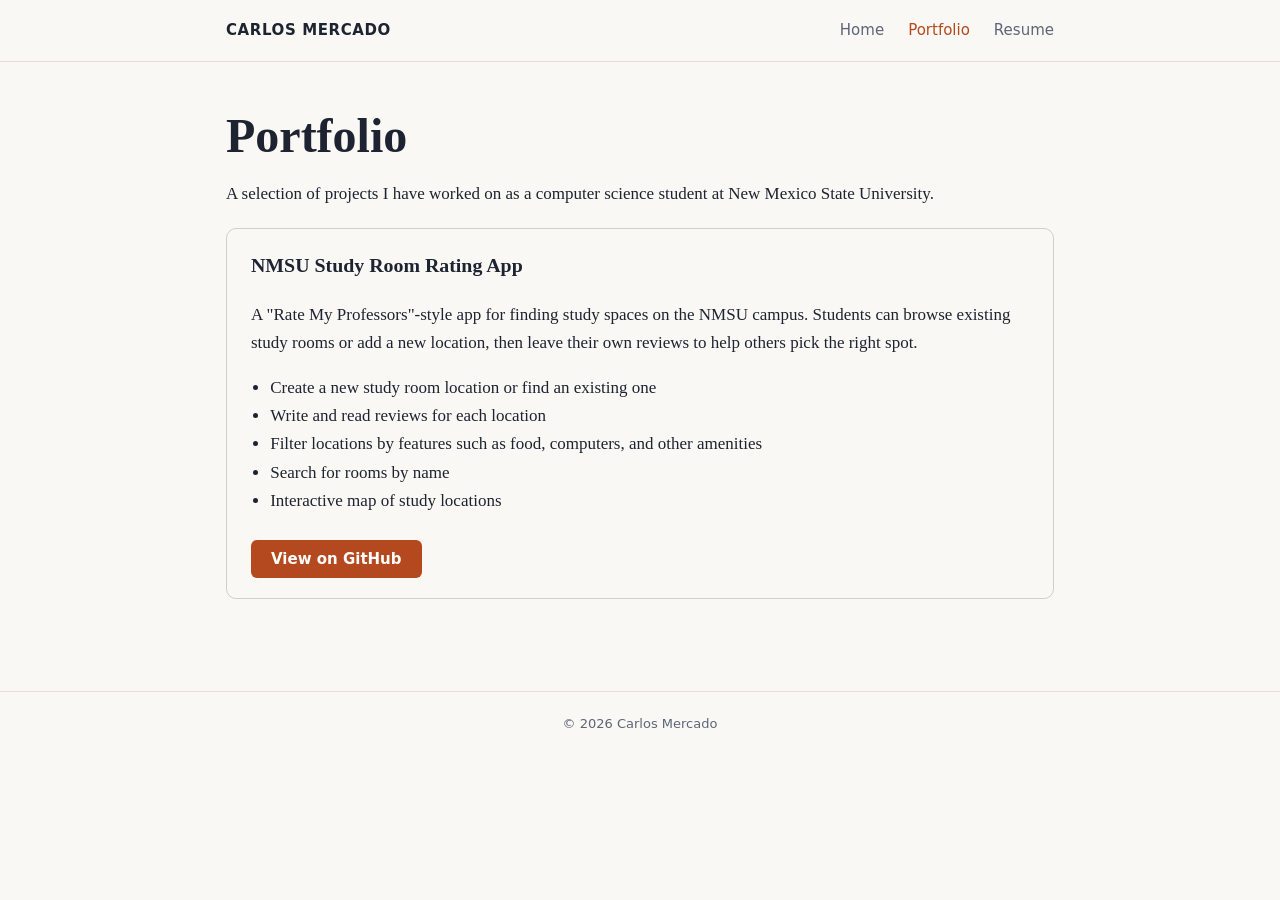
<file: portfolio (2).html>
<!doctype html>
<html lang="en">
<head>
<meta charset="utf-8">
<meta name="viewport" content="width=device-width,initial-scale=1">
<title>Portfolio | Carlos Mercado</title>
<meta name="description" content="Projects by Carlos Mercado, computer science student at New Mexico State University.">
<link rel="stylesheet" href="style.css">
<style>
  .project {
    border: 1px solid rgba(128,128,128,.35);
    border-radius: 10px;
    padding: 1.25rem 1.5rem;
    margin: 1.25rem 0;
  }
  .project h3 { margin-top: 0; }
  .project ul { padding-left: 1.2rem; }
  .project .btn { display: inline-block; margin-top: .5rem; }
</style>
</head>
<body>
<header><nav>
  <a class="brand" href="index.html">CARLOS MERCADO</a>
  <a href="index.html">Home</a>
  <a href="portfolio.html" aria-current="page">Portfolio</a>
  <a href="CarlosMercado_Resume.pdf" target="_blank" rel="noopener">Resume</a>
</nav></header>
<main>
  <h1>Portfolio</h1>
  <p>A selection of projects I have worked on as a computer science student at New Mexico State University.</p>

  <article class="project">
    <h3>NMSU Study Room Rating App</h3>
    <p>A "Rate My Professors"-style app for finding study spaces on the NMSU campus. Students can browse existing study rooms or add a new location, then leave their own reviews to help others pick the right spot.</p>
    <ul>
      <li>Create a new study room location or find an existing one</li>
      <li>Write and read reviews for each location</li>
      <li>Filter locations by features such as food, computers, and other amenities</li>
      <li>Search for rooms by name</li>
      <li>Interactive map of study locations</li>
    </ul>
    <!-- Optional: add a "Built with" line here, e.g. <p><strong>Built with:</strong> ...</p> -->
    <a class="btn" href="https://github.com/Dstevens15/NMSU-Studyroom-RatingApp" target="_blank" rel="noopener">View on GitHub</a>
  </article>

  <!-- Bonus: copy the <article class="project"> block above for each project from your other courses. -->
</main>
<footer>&copy; 2026 Carlos Mercado</footer>
</body>
</html>
</file>
<file: style.css>
:root{--bg:#faf8f4;--fg:#1d2330;--muted:#5d6577;--accent:#b4491f;--card:#fff;--line:#e5e0d6}
@media (prefers-color-scheme:dark){:root:not([data-theme="light"]){--bg:#14171f;--fg:#ece9e2;--muted:#a1a8b8;--accent:#f0956b;--card:#1d212c;--line:#2d3342}}
*{box-sizing:border-box}
body{margin:0;background:var(--bg);color:var(--fg);font:17px/1.65 Georgia,"Times New Roman",serif}
a{color:var(--accent)}
header{border-bottom:1px solid var(--line)}
nav{max-width:860px;margin:0 auto;padding:18px 16px;display:flex;flex-wrap:wrap;gap:8px 24px;align-items:center;font-family:system-ui,sans-serif;font-size:15px}
nav .brand{font-weight:700;margin-right:auto;color:var(--fg);text-decoration:none;letter-spacing:.04em}
nav a{text-decoration:none;color:var(--muted)}
nav a:hover,nav a[aria-current]{color:var(--accent)}
main{max-width:860px;margin:0 auto;padding:48px 16px 72px}
h1{font-size:clamp(2rem,6vw,3rem);line-height:1.1;margin:0 0 8px}
h2{font-family:system-ui,sans-serif;font-size:.85rem;letter-spacing:.14em;text-transform:uppercase;color:var(--muted);margin:48px 0 14px}
.hero{display:grid;grid-template-columns:200px 1fr;gap:36px;align-items:center}
figure{margin:0;text-align:center}
.avatar{width:200px;height:200px;border-radius:50%;background:var(--accent);color:#fff;display:grid;place-items:center;font:700 64px system-ui,sans-serif;letter-spacing:.04em}
figcaption{font:13px system-ui,sans-serif;color:var(--muted);margin-top:10px}
.role{color:var(--accent);font-family:system-ui,sans-serif;font-weight:600;margin:0 0 16px}
.contact{list-style:none;padding:0;margin:0;font-family:system-ui,sans-serif;font-size:15px}
.contact li{padding:6px 0;border-bottom:1px solid var(--line)}
.contact span{display:inline-block;width:90px;color:var(--muted)}
.btn{display:inline-block;margin-top:20px;padding:10px 20px;background:var(--accent);color:#fff;border-radius:6px;text-decoration:none;font:600 15px system-ui,sans-serif}
.grid{display:grid;grid-template-columns:repeat(auto-fit,minmax(250px,1fr));gap:20px}
.card{background:var(--card);border:1px solid var(--line);border-radius:10px;overflow:hidden}
.card .thumb{height:140px;background:repeating-linear-gradient(45deg,var(--line),var(--line) 10px,transparent 10px,transparent 20px);display:grid;place-items:center;font:13px system-ui,sans-serif;color:var(--muted)}
.card .body{padding:16px 18px 20px}
.card h3{margin:0 0 6px;font-size:1.15rem}
.card p{margin:0 0 10px;font-size:15px;color:var(--muted)}
.tags{font:12px system-ui,sans-serif;color:var(--accent)}
.card.empty{border-style:dashed;background:transparent}
.card.empty .body{color:var(--muted);font-style:italic}
footer{border-top:1px solid var(--line);text-align:center;padding:24px 16px;font:13px system-ui,sans-serif;color:var(--muted)}
@media(max-width:640px){.hero{grid-template-columns:1fr;text-align:center}.avatar{margin:0 auto}.contact span{display:block;width:auto}}
</file>
